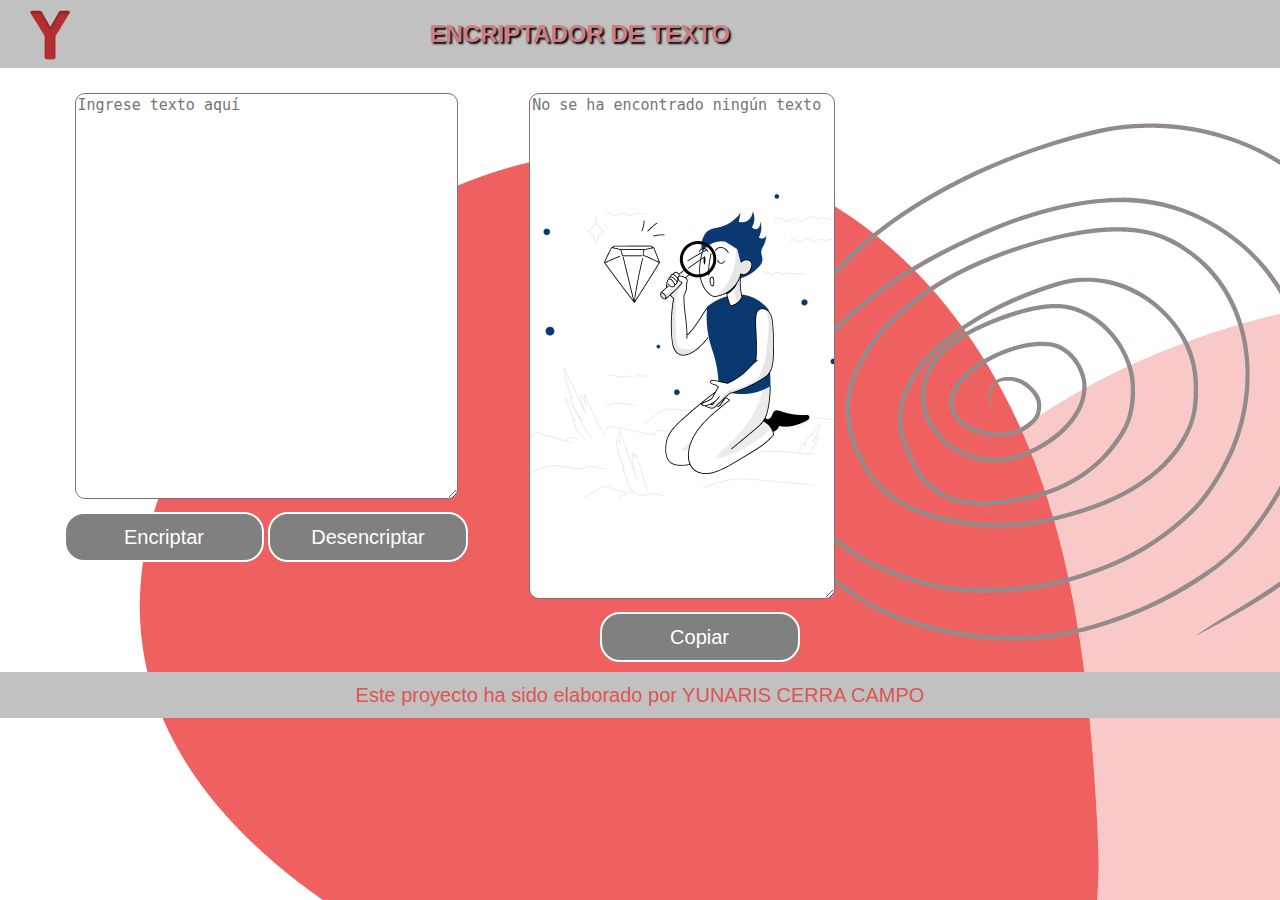
<file: index.html>
<!DOCTYPE html>
<html>

    <head>
      <meta charset="UTF-8">
      <meta name="viewport" content="width=device-width">
      <title>Encriptador</title>
      <link rel="stylesheet"href="reset.css">
      <link rel="stylesheet" href="CSSchallenge.css">
     

    </head>
    
    <body class="cuerpo">
        <header>
            <div class="cabeza">
                <img class= "logo" src="imagenes/Y.png">
              <nav class="titulo">
                <h1 class=>Encriptador de texto</h1>
              </nav>
            </div>
            
        </header>
        
        <main>
            <section>
                <div>
                    <textarea class="textoentrada" cols="40" rows="6" placeholder="Ingrese texto aquí"></textarea>
                </div>

                <div class="botones">

                    <button class="btnencriptar" onclick="botonencriptar()">Encriptar</button>
                    <button class="btndesencriptar" onclick="botondesencriptar()">Desencriptar</button>

                </div>
            </section>
            <section>
                <div class="twotextarea">
                <textarea class="textoencriptado" cols="18" rows="8" placeholder="No se ha encontrado ningún texto"></textarea>          
                </div>   
            
                <div>
                    <button class="btncopiar" onclick="copiar()">Copiar</button>
                </div>
                
            </section>
        </main>
        <footer>
            <P class="piepagina"> Este proyecto ha sido elaborado por YUNARIS CERRA CAMPO</P>
        </footer>

          
    </body>
</html>

<script src="JSchallenge.js"></script>
</file>
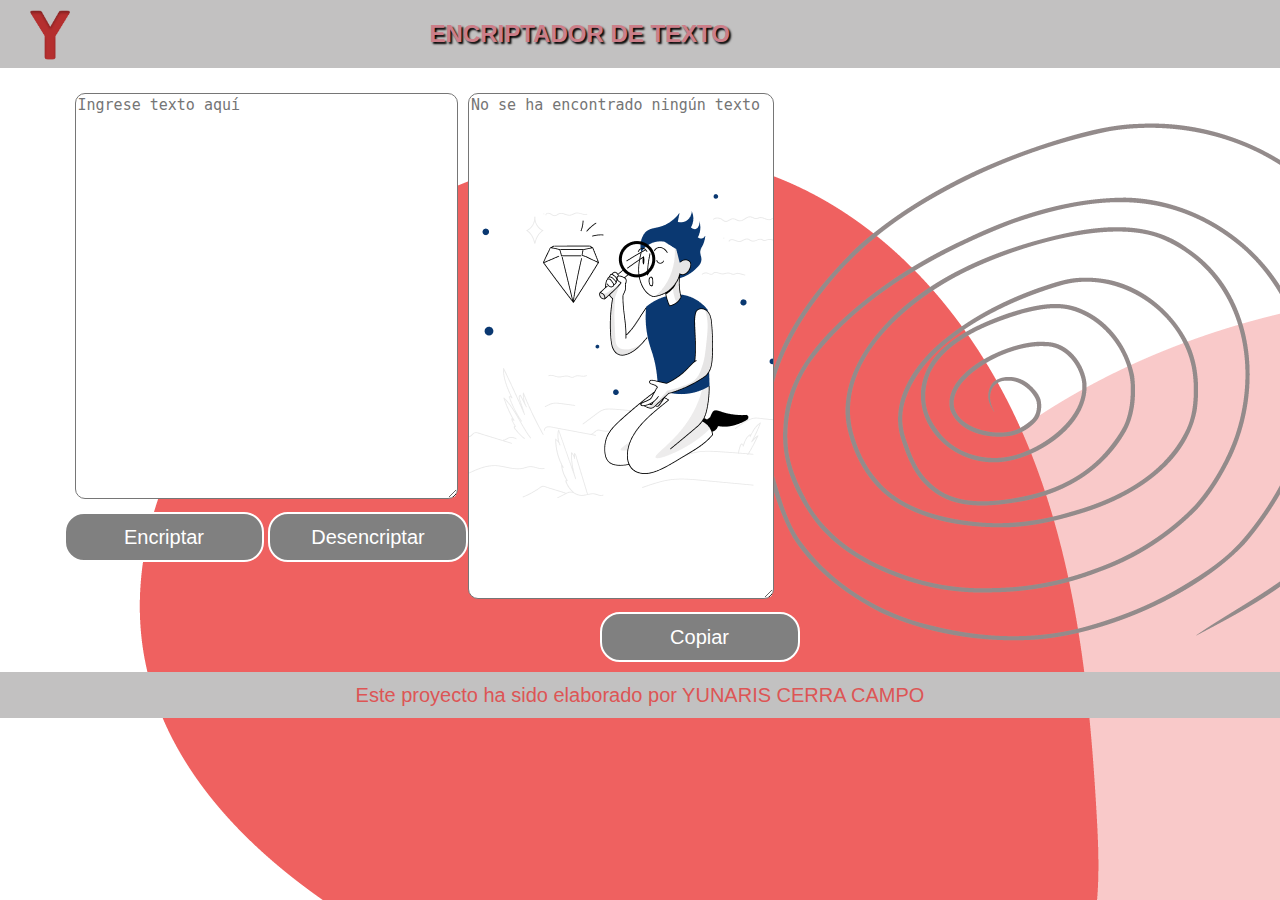
<file: challenge1.html>
<!DOCTYPE html>
<html>

    <head>
      <meta charset="UTF-8">
      <title>Encriptador</title>
      <link rel="stylesheet"href="reset.css">
      <link rel="stylesheet" href="CSSchallenge.css">
     

    </head>
    
    <body class="cuerpo">
        <header>
            <div class="cabeza">
                <img class= "logo" src="imagenes/Y.png">
              <nav class="titulo">
                <h1 class=>Encriptador de texto</h1>
              </nav>
            </div>
            
        </header>
        
        <main>
            <section>
                <div>
                    <textarea class="textoentrada" cols="40" rows="6" placeholder="Ingrese texto aquí"></textarea>
                </div>

                <div class="botones">

                    <button class="btnencriptar" onclick="botonencriptar()">Encriptar</button>
                    <button class="btndesencriptar" onclick="botondesencriptar()">Desencriptar</button>

                </div>
            </section>
            <section>
                <div id="desaparecer">
                <textarea class="textoencriptado" cols="18" rows="8" placeholder="No se ha encontrado ningún texto"></textarea>          
                </div>   
            
                <div>
                    <button class="btncopiar" onclick="copiar()">Copiar</button>
                </div>
                
            </section>
        </main>
        <footer>
            <P class="piepagina"> Este proyecto ha sido elaborado por YUNARIS CERRA CAMPO</P>
        </footer>

          
    </body>
</html>

<script src="JSchallenge.js"></script>
</file>
<file: CSSchallenge.css>
.cabeza{
  position: relative;
  margin: 0 auto;
  background-color:rgb(194, 193, 193);
  margin-bottom: 25px;
  
}
.cuerpo{
  background-image: url(imagenes/decoracion.png);
}
.logo{
  margin-top: 10px;
  margin-bottom: 5px;
  margin-left: 30px;
  display: inline-block;
  width: 40px;
  
}
.titulo{
  display: inline-block;
  font-size: 24px;  
  font-weight: bold;
  text-transform: uppercase;
  text-align: center;
  margin-left: 400px;
  margin-bottom:30px;
  color:rgb(204, 126, 137);
  text-shadow: 2px 2px 2px black;
  position: absolute;
  top: 21.5px;
  right: 0px;
  margin-right: 550px;
  font-family: 'Franklin Gothic Medium', 'Arial Narrow', Arial, sans-serif;
}
 
main{
  display: flex;
  height: auto;
  position: relative;
  text-align: center;
  margin-left: 5%;
    
}
.textoentrada{
  
  height: 400px;
  font-size: 15px;
  border-radius: 10px ;
    
}
.twotextarea{
  margin-left: 20%;
}
.textoencriptado{
  background-image: url(imagenes/Muñeco.png);
  background-repeat: no-repeat;
  background-position: center;
  width: 300px;
  height: 500px;
  border-radius: 10px ;
  font-size: 15px;
  
}

.botones{
  margin-top: 10px;
}

.btnencriptar {
  background-color: gray;
  display: flex;
  display: inline-block;
  flex-direction:row;
  border-radius: 20px ;
  padding: 5px;
  width: 200px;
  height: 50px;
  box-sizing: border-box;
  border-style: solid;
  border-color: white;
  font-size: 20px;
  color: white;
  
}

.btndesencriptar {
  background-color: gray;
  display: flex;
  display:inline-block ;
  flex-direction:row;
  padding: 5px;
  width: 200px;
  height: 50px;
  box-sizing: border-box;
  border-style: solid;
  border-color: white;
  border-radius: 20px ;
  font-size: 20px;
  color: white;
  
}

.btncopiar{
  background-color: gray;
  display: flex;
  display:inline-block ;
  flex-direction:row;
  padding: 5px;
  margin-top: 10px;
  margin-left: 43%;
  width: 200px;
  height: 50px;
  box-sizing: border-box;
  border-style: solid;
  border-color: white;
  border-radius: 20px ;
  font-size: 20px;
  color: white;
    
}
.piepagina{
  background-color:rgb(194, 193, 193);
  padding: 1%;
  text-align: center;
  font-size: 20px;
  color:rgb(221, 85, 85);
  margin-top: 10px;
  font-family: 'Gill Sans', 'Gill Sans MT', Calibri, 'Trebuchet MS', sans-serif;

}


@media screen and (max-width:480px) {

.titulo {margin-left: auto;
  margin-right: auto;
  position:static ;
}
main{
  display: block;
  margin-left: auto;
}

.textoentrada{
  margin-left: auto;
 
}
.twotextarea{
  margin-left: auto;
}
.textoencriptado{
  margin-top: 4%;
  
}
.btncopiar{
  margin-left: auto;
}
}
</file>
